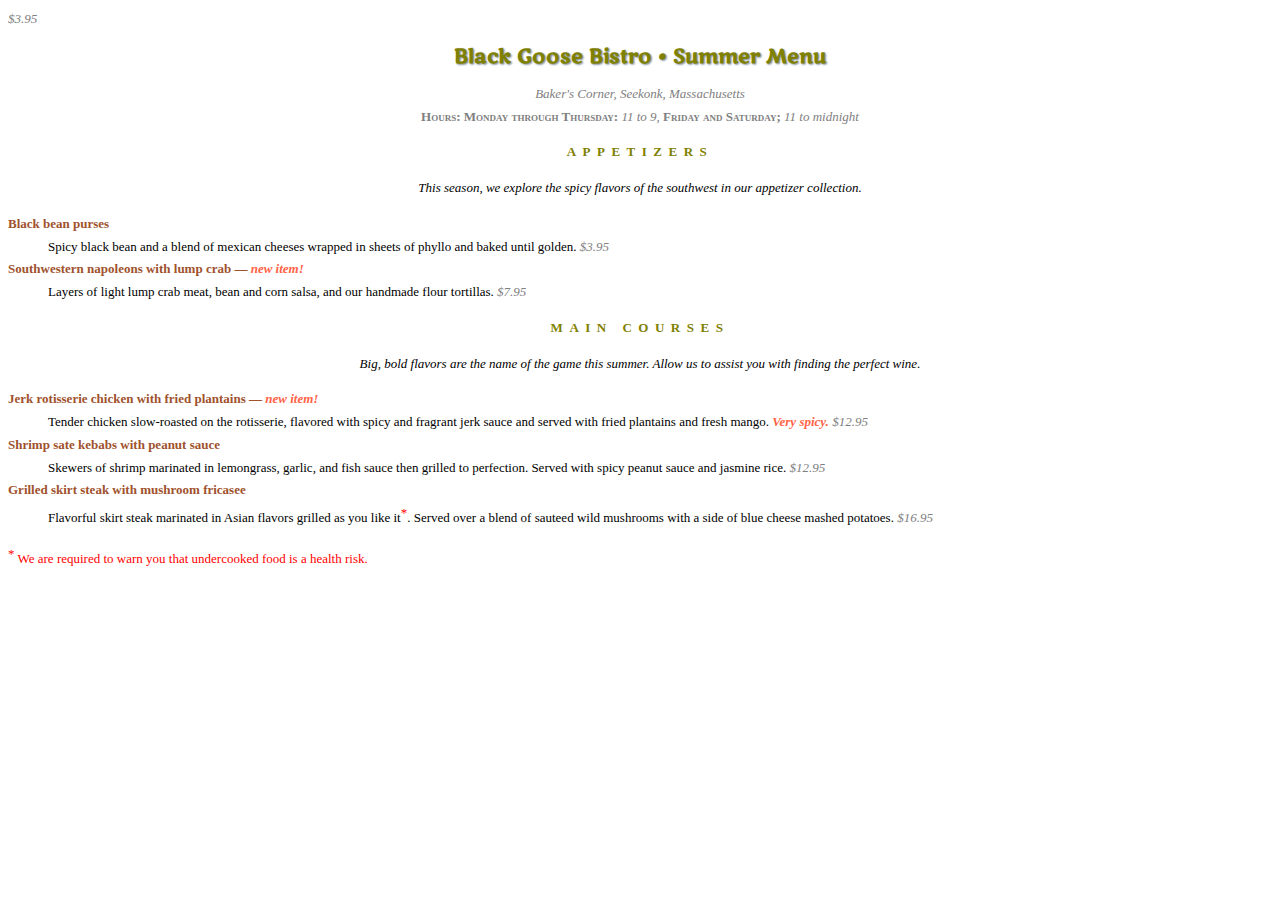
<file: Question_10/menu.html>
<!DOCTYPE html >
<html>

<head>
<meta charset="utf-8">
<title>Black Goose Bistro Summer Menu</title>
<link href="http://fonts.googleapis.com/
css?family=Marko+One" rel="stylesheet">
<span class="price">$3.95</span>
<style>
body {font-family: Georgia, serif;
 font-size: small;
 line-height: 1.75em;
}
h1, h2, #info { 
 text-align: center;
}

h1{ font: bold 1.5em "Marko One", Georgia, serif; 
 color: olive;
 text-shadow: .05em .05em .1em lightslategray;
}

h2 {
 font-size: 1em;
 text-transform: uppercase;
 letter-spacing: .5em;
 color: olive;
}

h2 + p { 
 text-align: center;
 font-style: italic;
}
dt { 
 font-weight: bold; 
 color: sienna;
}
dt strong { color: tomato; }
strong { font-style: italic;
    color: tomato;
}
h1 { 
 font: bold 1.5em "Marko One", Georgia, serif; 
 color: olive;}
#info p { 
 font-style: italic; 
 color: gray;}
#info p { font-style: italic; }

.price {
 font-family: Georgia, serif;
 font-style: italic;
 color: gray;
}
.label {
 font-weight: bold;
 font-variant: small-caps;
 font-style: normal;
}
p.warning, sup {
 font-size: small;
 color: red;
}
</style>
</head>

<body>

<div id="info">
<h1>Black Goose Bistro &bull; Summer Menu</h1>

<p>Baker's Corner, Seekonk, Massachusetts<br>
<span class="label">Hours: Monday through Thursday:</span> 11 to 9, <span class="label">Friday and Saturday;</span> 11 to midnight</p>
</div>

<div id="appetizers">
<h2>Appetizers</h2>
<p>This season, we explore the spicy flavors of the southwest in our appetizer collection.</p>

<dl>
<dt>Black bean purses</dt>
<dd>Spicy black bean and a blend of mexican cheeses wrapped in sheets of phyllo and baked until golden. <span class="price">$3.95</span></dd>

<dt class="newitem">Southwestern napoleons with lump crab &mdash; <strong>new item!</strong></dt>
<dd>Layers of light lump crab meat, bean and corn salsa, and our handmade flour tortillas. <span class="price">$7.95</span></dd>
</dl>
</div>

<div id="entrees">

<h2>Main courses</h2>
<p>Big, bold flavors are the name of the game this summer. Allow us to assist you with finding the perfect wine.</p>


<dl>

<dt class="newitem">Jerk rotisserie chicken with fried plantains &mdash; <strong>new item!</strong></dt>
<dd>Tender chicken slow-roasted on the rotisserie, flavored with spicy and fragrant jerk sauce and served with fried plantains and fresh mango. <strong>Very spicy.</strong> <span class="price">$12.95</span></dd>

<dt>Shrimp sate kebabs with peanut sauce</dt>
<dd>Skewers of shrimp marinated in lemongrass, garlic, and fish sauce then grilled to perfection. Served with spicy peanut sauce and jasmine rice. <span class="price">$12.95</span></dd>

<dt>Grilled skirt steak with mushroom fricasee</dt>
<dd>Flavorful skirt steak marinated in Asian flavors grilled as you like it<sup>*</sup>. Served over a blend of sauteed wild mushrooms with a side of blue cheese mashed potatoes. <span class="price">$16.95</span></dd>
</dl>

</div>

<p class="warning"><sup>*</sup> We are required to warn you that undercooked food is a health risk.</p>

</body>
</html>
</file>
